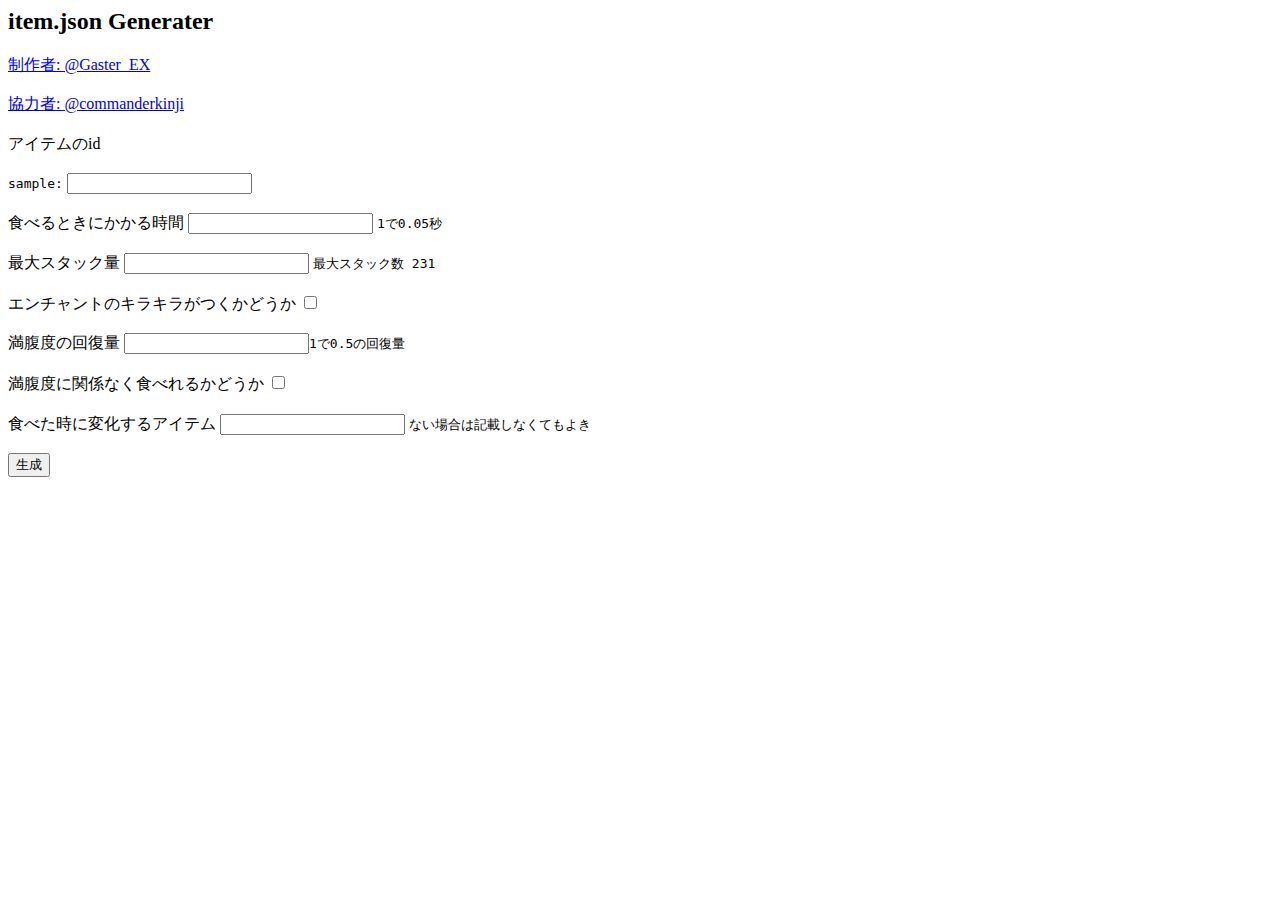
<file: Tools/item.json_Generater-master/index.html>
<html>
    <head>
        <script src="program.js"></script>
        <title>item.json Generater</title>
    </head>
    <body>
        <h2>item.json Generater</h2>
        <a href="https://twitter.com/Gaster_EX">制作者: @Gaster_EX</a>
        <br></br>
        <a href="https://twitter.com/commanderkinji">協力者: @commanderkinji</a>
        <h3> </h3> 
        <a>アイテムのid</a>
        <h3> </h3> 
        <code>sample:</code>
        <input type="text" id=id>
        <h3> </h3>      
        <a>食べるときにかかる時間</a>
        <input type="number" id=eattime> <code>1で0.05秒</code>
        <h3> </h3> 
        <a>最大スタック量</a>
        <input type="number" id=stack> <code>最大スタック数 231</code>
        <h3> </h3> 
        <a>エンチャントのキラキラがつくかどうか</a>
        <input type="checkbox" id="enchant" >
        <h3> </h3> 
        <a>満腹度の回復量</a>
        <input type="number" id="full"><code>1で0.5の回復量</code>
        <h3> </h3> 
        <a>満腹度に関係なく食べれるかどうか</a>
        <input type="checkbox" id="eatfull">
        <h3> </h3> 
        <a>食べた時に変化するアイテム</a>
        <input type="text" id="change"> <code>ない場合は記載しなくてもよき</code>
        <h3> </h3> 
        <button onclick="generate()">生成</button>
        <br></br>
        <div id="mv"> </div>
    </body>
</html>
</file>
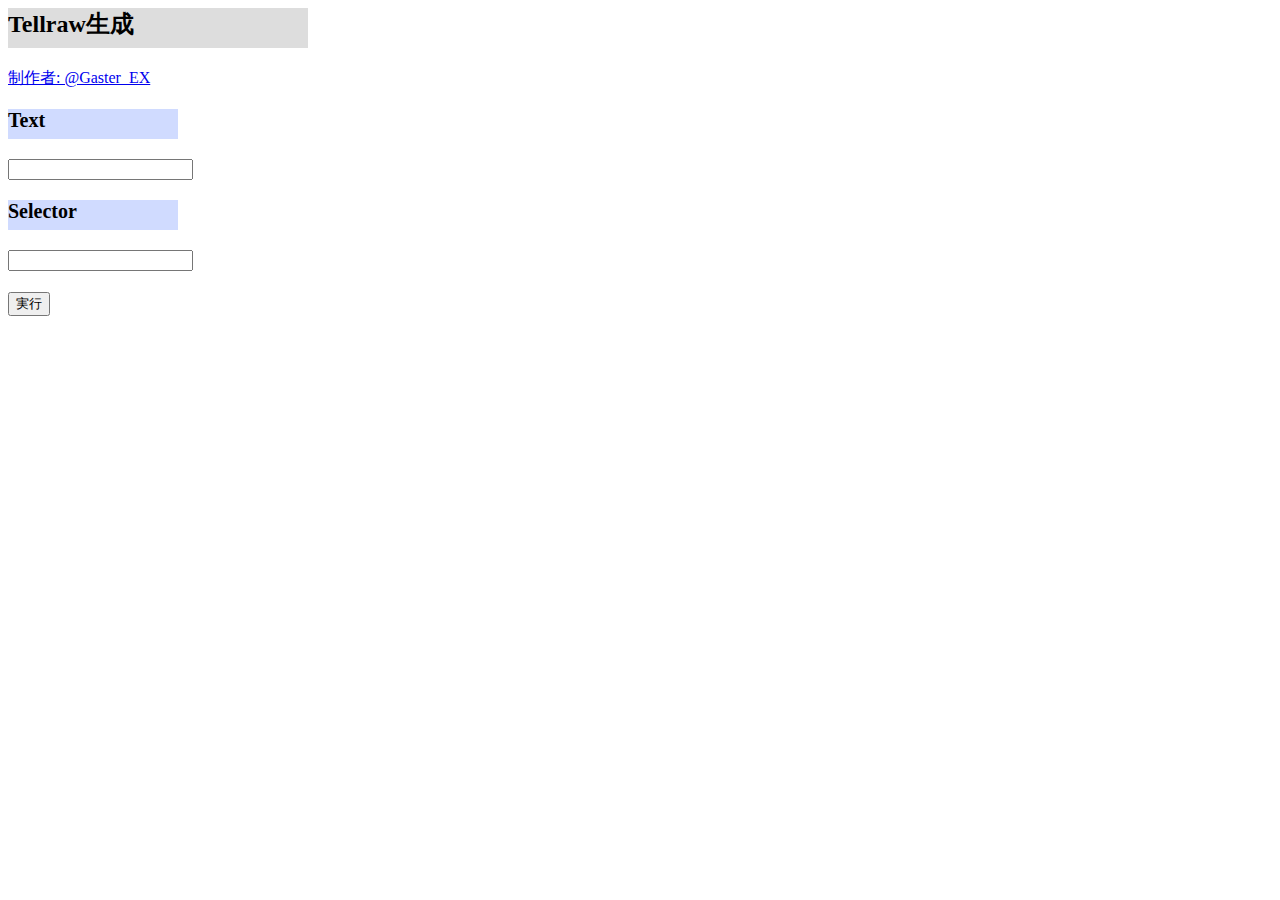
<file: Tools/tellraw_generator/index.html>
<html>
    <herd>
        <script src="program.js"></script>
        <link rel="stylesheet" href="Desine.css">
    </herd>
    <body>
        <h2>Tellraw生成</h2> 
        <a href="https://twitter.com/Gaster_EX">制作者: @Gaster_EX</a>
        <h3>Text</h3>
        <div>
            <input type="text" id="text">
        </div>
        <h3>Selector</h3>
        <div>
            <input type="text" id="selector">
        </div>
        <h1> </h1>
        <div>
            <button onclick="run()">実行</button>
        </div>
        </body>
</html>
</file>
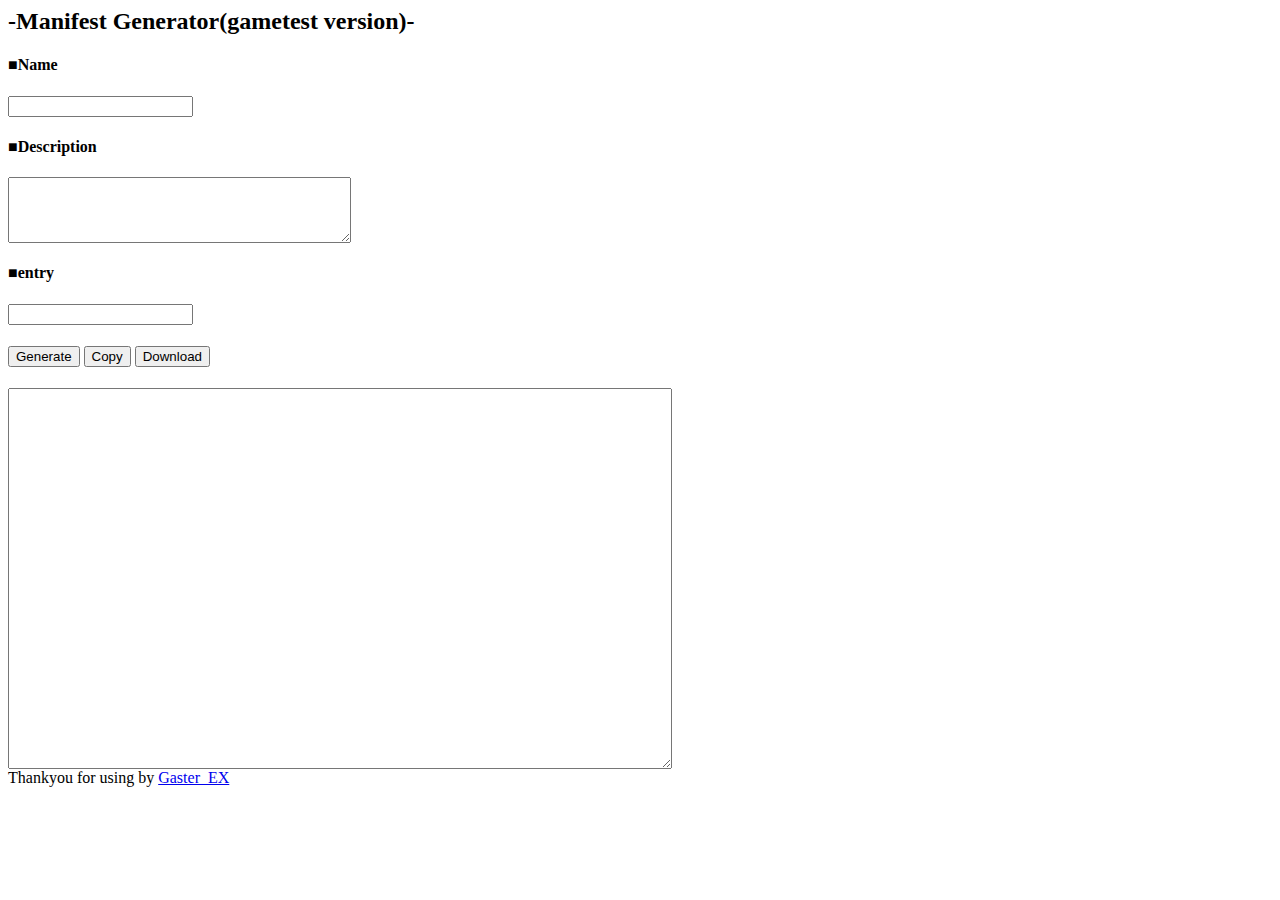
<file: Tools/gametest_manifest_generator/manifest_generator.html>
<html>
  <head>
    <script src="program.js"></script>
    <meta charset="utf-8">
  </head>
  <body>
    <h2>-Manifest Generator(gametest version)-</h2>

    <div>
      <h4>■Name</h4>
      <input type="text" id="name" autocomplete="off">

      <h4>■Description</h4>
      <textarea id="description" rows="4" cols="40"> </textarea>

      <h4>■entry</h4>
      <input type="text" id="entry" autocomplete="off">
    </div>
    <h4></h4>

    <button onclick="generate()" class = "button">Generate</button>
    <button onclick="copy()" class = "button">Copy</button>
    <button onclick="download()" class = "button">Download</button>

    <h4></h4>
    <textarea id="manifest" align="right" rows="25" cols="80" readonly></textarea>
    <br>
    </div>
    <a>Thankyou for using by</a> <a href="https://twitter.com/gaster_ex"> Gaster_EX </a>
  </body>
</html>
</file>
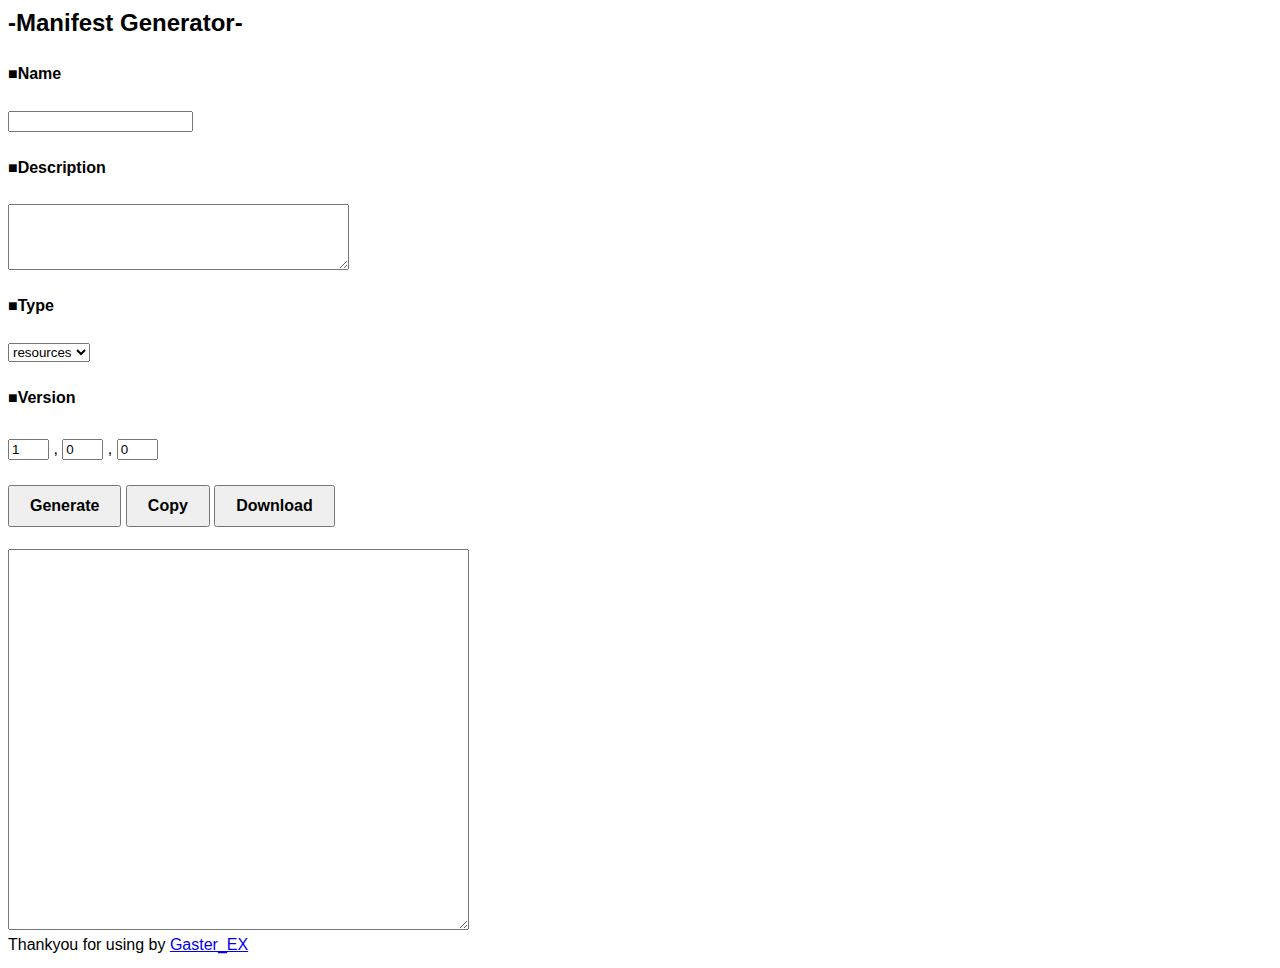
<file: Tools/Manifest_Generator/manifest_generator.html>
<html>
  <head>
    <script src="program.js"></script>
    <meta charset="utf-8">
    <link rel="stylesheet" href="Desine.css" type="text/css">
  </head>
  <body>
    <h2>-Manifest Generator-</h2>

    <div>
      <h4>■Name</h4>
      <input type="text" id="name">

      <h4>■Description</h4>
      <textarea id="description" rows="4" cols="40"> </textarea>

      <h4>■Type</h4>
      <select id="type" rows="4" cols="40">
        <option value="resources">resources</option>
        <option value="data">data</option>
        <option value="skin_pack">skin_pack</option>
    </select>

      <h4>■Version</h4>
      <input id="version1" size="2" maxlength="4" value="1"></input> <span>,</span>
      <input id="version2" size="2" maxlength="4" value="0"></input> <span>,</span>
      <input id="version3" size="2" maxlength="4" value="0"></input>
    </div>
    <h4></h4>

    <button onclick="generate()" class = "button">Generate</button>
    <button onclick="copy()" class = "button">Copy</button>
    <button onclick="download()" class = "button">Download</button>

    <h4></h4>
    <textarea id="manifest" align="right" rows="25" cols="55" readonly></textarea>
    <br>
    </div>
    <a>Thankyou for using by</a> <a href="https://twitter.com/gaster_ex"> Gaster_EX </a>
  </body>
</html>
</file>
<file: Tools/tellraw_generator/Desine.css>
p {
    font-family: "Lucida Grande";
}
h2 {
    background-color: #dddddd;
    width: 300px;
    height: 40px;
}
h3 {
    background-color: rgb(208, 219, 255);
    width: 170px;
    height: 30px;
    font-size: 20px
}
</file>
<file: Tools/Manifest_Generator/Desine.css>
html {
    font-family:"ヒラギノ角ゴ Pro W3", "Hiragino Kaku Gothic Pro", "メイリオ", Meiryo, Osaka, "ＭＳ Ｐゴシック", "MS PGothic", sans-serif;
    color: black;
    line-height:30px;
    font-size:1em;
}

button {
    font-size: 1.0em;
    font-weight: bold;
    padding: 10px 20px;
}
</file>
